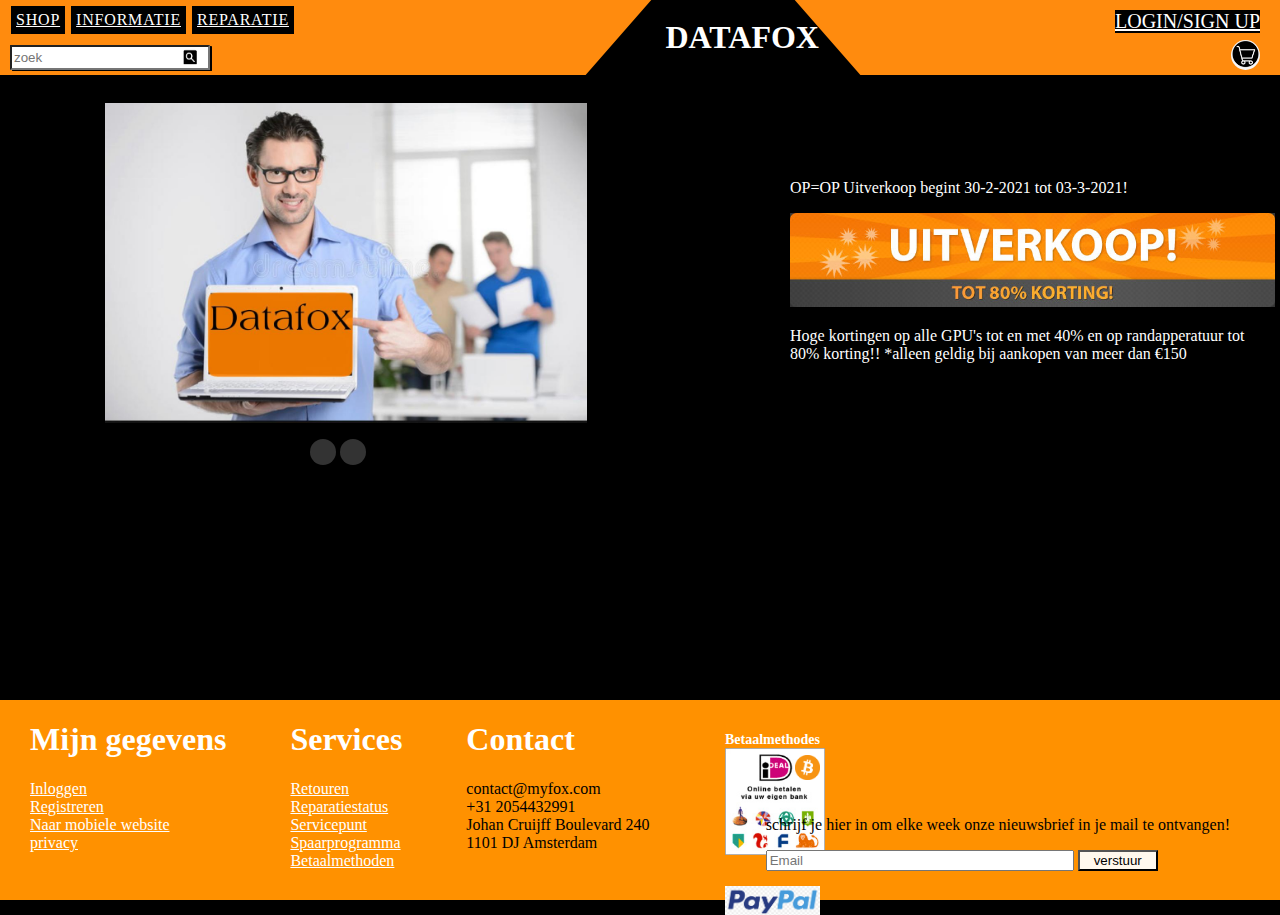
<file: informatiepagina-milou/beroepsproject.html>
<!DOCTYPE html>
<html>
    <head>
        <title>project</title>
        <link rel="stylesheet" href="beroepsproject.css">
        <meta name="viewport" content="width=device-width, initial-scale=1.0">
    </head>
    <body>
        
        <nav class="navbar">

        <ul class="partone">
            <li><a href="index.html">shop</a></li>
            <li><a href="../informatiepagina/informatiepagina.html">informatie</a></li>
            <li><a href="reparatiepagina.html">reparatie</a></li>

            <div class="search">
                <input type="search" id="zoekbalk" name="search" placeholder="zoek">
                <input type="image" name="submit" id="zoek" src="search.png" alt="zoek">
               </div>
        </ul>

        <div class="driehoek">
            <h1 class="midden"><a href="index.html">DATAFOX</a></h1>
          </div>

          <ul class="parttwo">
            <li><img src="cart.png" alt="winkelmand" id="winkelmand"></li>
            <li><a href="login.html">login/sign up</a></li>
          </ul>
            </nav>>


        <div class="midpart">
            <div class="slider-wrapper">
                <div class="slider">
                    <input type="radio" name="slider" class="trigger" id="one" checked="checked" />
                    <div class="slide">
                        <figure class="slide-figure">
                            <img class="slide-img" src="picca.jpg" />
                        </figure><!-- .slide-figure -->
                    </div><!-- .slide -->
                    <input type="radio" name="slider" class="trigger" id="two" />
                    <div class="slide">
                        <figure class="slide-figure">
                            <img class="slide-img" src="pc-items-homepage.jpg" id="foto2" />
                        </figure><!-- .slide-figure -->
                    </div><!-- .slide -->
                </div><!-- .slider -->
                <ul class="slider-nav">
                    <li class="slider-nav__item"><label class="slider-nav__label" for="one"></label></li>
                    <li class="slider-nav__item"><label class="slider-nav__label" for="two"></label></li>
                </ul><!-- .slider-nav -->
            </div><!-- .slider-wrapper -->
            
            

        <div class="sale">
            <p class="uitverkoop">OP=OP Uitverkoop begint 30-2-2021 tot 03-3-2021!</p>
            <img src="uitverkoop.jpg" name="uitverkooppic" alt="opisop" id="uitverkooppic">
            <p class="uitverkoop1">Hoge kortingen op alle GPU's tot en met 40% en op randapperatuur tot 80% korting!! *alleen geldig bij aankopen van meer dan €150</p>
          </div>

        </div>
        
 
        <div class="bottom">
            <div class="bottomhead">
            <h1 class="bottoma">Mijn gegevens</h1>
            <ul class="gegevens">
                <li><a href="#">Inloggen</a></li>
                <li><a href="#">Registreren</a></li>
                <li><a href="#">Naar mobiele website</a></li>
                <li><a href="#">privacy</a></li>
            </ul>
            </div>

            <div class="bottomhead">
            <h1 class="bottoma">Services</h1>
            <ul class="gegevens">
                <li><a href="#">Retouren</a></li>
                <li><a href="#">Reparatiestatus</a></li>
                <li><a href="#">Servicepunt</a></li>
                <li><a href="#">Spaarprogramma</a></li>
                <li><a href="#">Betaalmethoden</a></li>
            </ul>
            </div>

            <div class="bottomhead">
            <h1 class="bottoma">Contact</h1>
            <ul class="gegevens" id="contact">
              <li>contact@myfox.com</li>
              <li>+31 2054432991</li>
              <li>Johan Cruijff Boulevard 240</li>
              <li>1101 DJ Amsterdam</li>
            </ul>
            </div>

            <div class="bottomhead">
                <div class="betaal1">
                <h2 class="betaal">Betaalmethodes</h2>
                <img src="ideal-logo.jpg" id="ideal" name="ideallogo" alt="idealpay">
                <img src="paypal.png" id="paypal" name="paypallogo" alt="paypall">
                <img src="btclogo.png" id="btc" name="bitcoin" alt="bitcoinpay">
            </div>
            </div>

            <div class="nieuwsbox">
                <p>schrijf je hier in om elke week onze nieuwsbrief in je mail te ontvangen!</p>
                <form class="newsl">
                <input type="text" id="mail" name="email" placeholder="Email">
                <input type="submit" id="verstuur" value="verstuur">
              </form>
              </div>
            </div>
    </body>
</html>
</file>
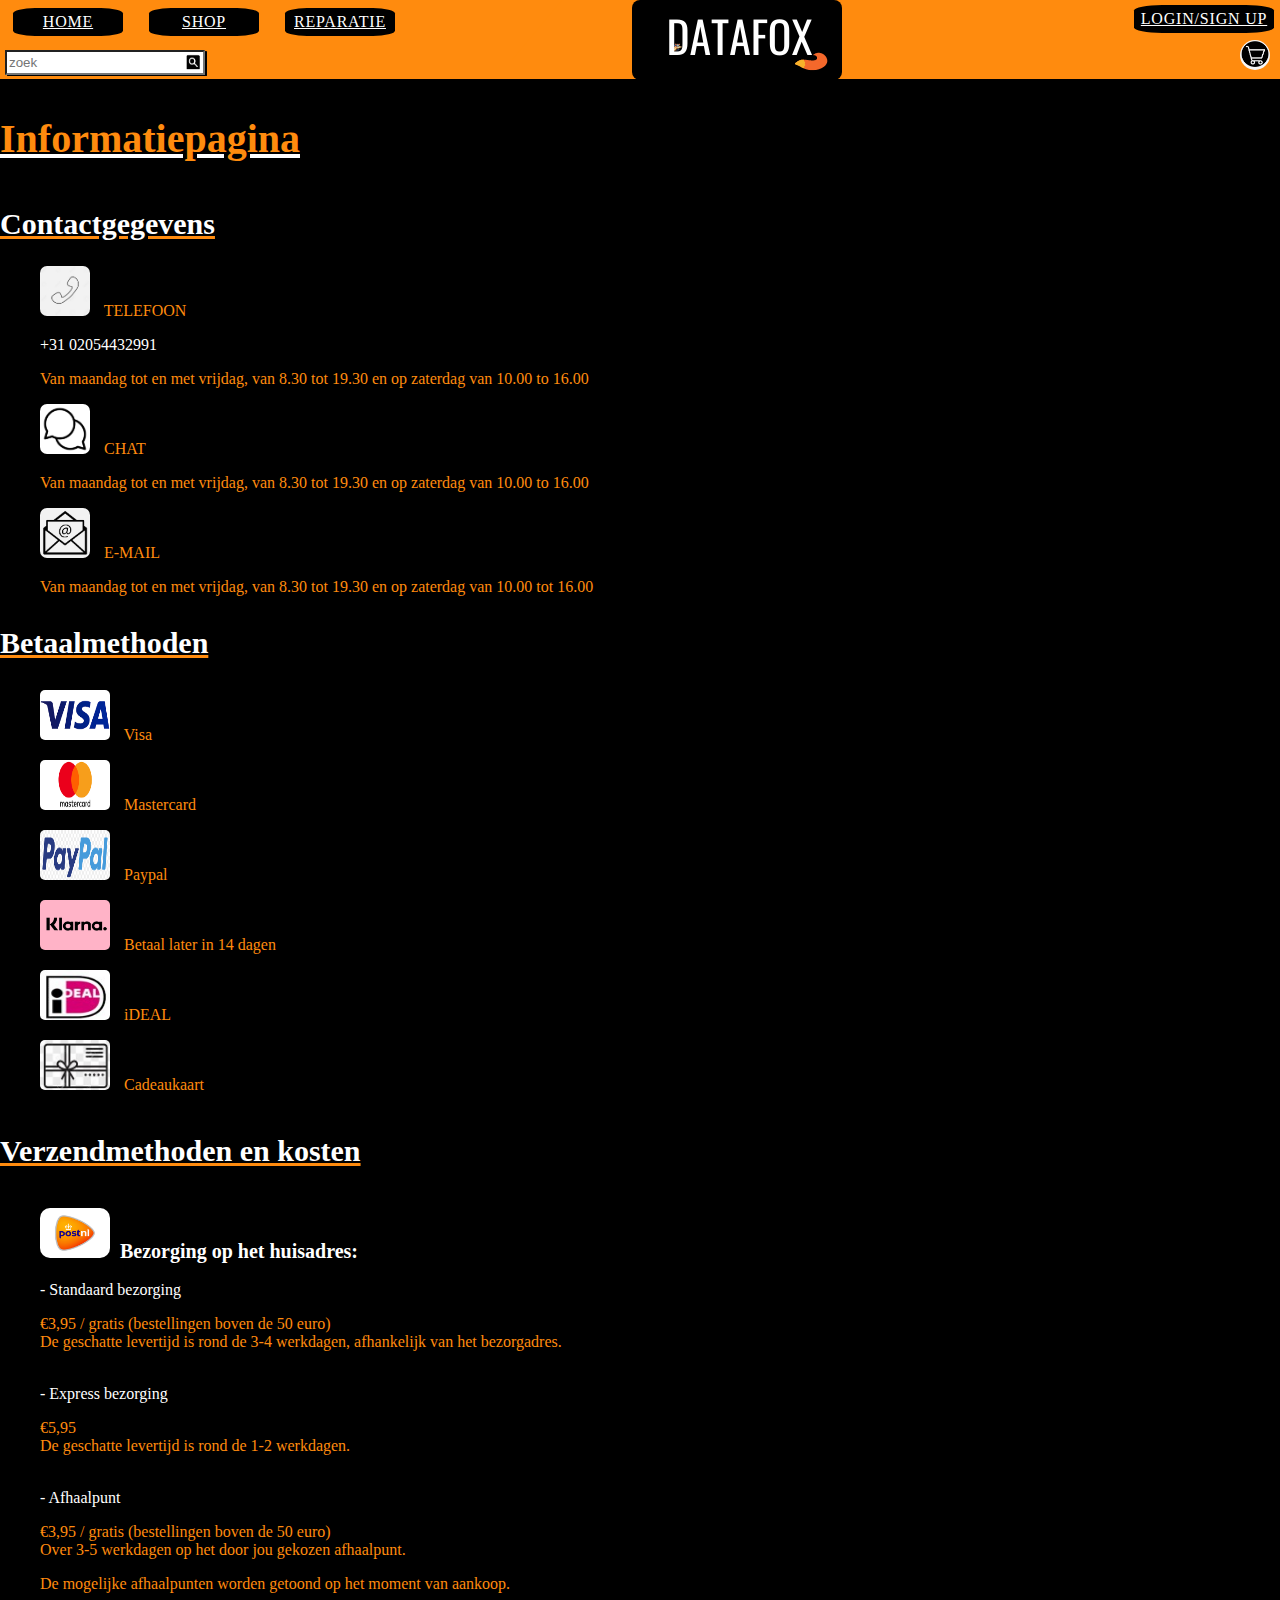
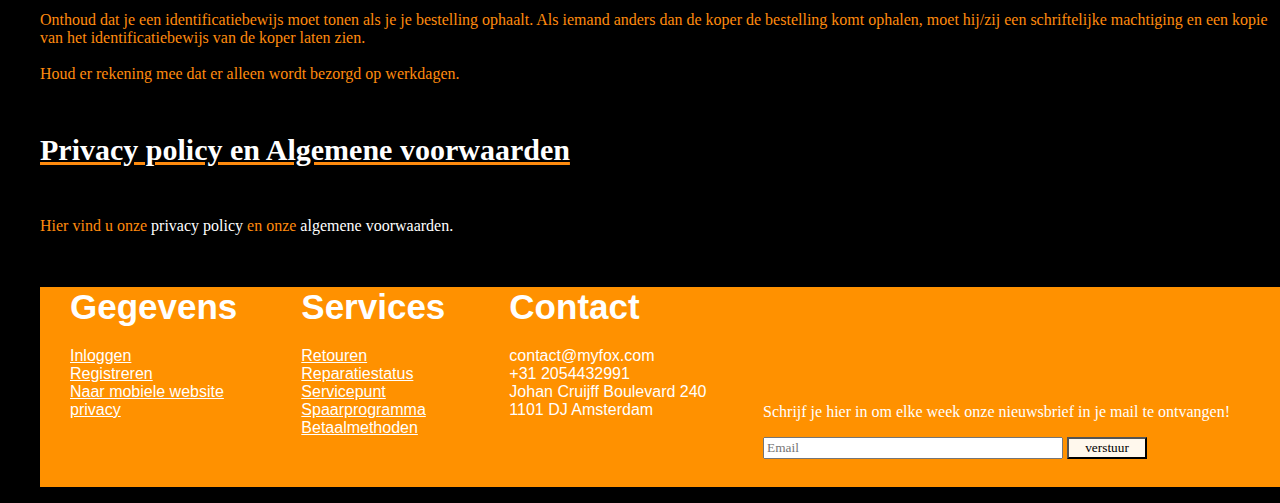
<file: informatiepagina-milou/informatiepagina.html>
<DOCTYPE html>
<html>
<head>
    <title>Informatie pagina</title>
    <link rel="stylesheet" href="style.css">
</head>
<body>
    <header>
    <nav id="navbar">
        <ul class="rightside">
          <li><a href="beroepsproject.html">Home</a></li>
          <li><a href="index.html">shop</a></li> 
          <li><a href="reparatiepagina.html">reparatie</a></li> 
          <form id="searchbar">
            <input type="search" id="search" name="search" placeholder="zoek">
            <input type="image" name="submit" id="zsearch" src="search.png" alt="zoekie">
          </form>
        </ul>
        <div class="triangle">
          <a href="index.html"><img src="DATAFOX.png" alt="logo"></a>
        </div>
        <ul class="leftside">
          <li><img src="cart.png" alt="winkelmand"></li>
            <li><a href="login.html">login/sign up</a></li>
        </ul>
    </nav>
  </header>     
    <br>
    <br>    
    <h1>Informatiepagina</h1>
    <h2>Contactgegevens</h2>
    <div class="contactgegevens">  
        <ul><p><img src="telefoon.png" alt="phone icon">
        TELEFOON</p>
        <div class="nummer"><a href="bellen">+31 02054432991</a></div>
          <p> Van maandag tot en met vrijdag, van 8.30 tot 19.30 en op zaterdag van 10.00 to 16.00</p>
        <img src="chat.jpg" alt="chat icon">
        CHAT
            <p>Van maandag tot en met vrijdag, van 8.30 tot 19.30 en op zaterdag van 10.00 to 16.00</p>
        <img src="email.jpg" alt="email icon">  
        E-MAIL
            <p>Van maandag tot en met vrijdag, van 8.30 tot 19.30 en op zaterdag van 10.00 tot 16.00</p></ul>
    </div>
    <h3>Betaalmethoden</h3>
    <div class="betaalmethoden">
        <ul><p><img src="visa.png" alt="visa"> Visa</p>
        <p><img src="mastercard.png" alt="mastercard"> Mastercard
        <p><img src="paypal.png" alt="paypal"> Paypal</p>
        <p><img src="klarna.png" alt="klarna"> Betaal later in 14 dagen</p>
        <p><img src="ideal.png" alt="ideal"> iDEAL</p>
        <p><img src="cadeaukaart.png" alt="cadeaukaart"> Cadeaukaart</p></ul>
    </div>
  <h4>Verzendmethoden en kosten</h4>
  <div class="verzenden">
<ul><img src="postnl.png" alt="postnl"><mark class="bezorging">Bezorging op het huisadres:</mark><br>
  <br><mark class="standaard">- Standaard bezorging</mark><p>€3,95 / gratis (bestellingen boven de 50 euro)<br>
De geschatte levertijd is rond de 3-4 werkdagen, afhankelijk van het bezorgadres.</p>  
<br><mark class="express">- Express bezorging</mark><p>€5,95<br>
  De geschatte levertijd is rond de 1-2 werkdagen.</p> 
<br>
<mark class="afhaal">- Afhaalpunt</mark><p>€3,95 / gratis (bestellingen boven de 50 euro)<br>
  Over 3-5 werkdagen op het door jou gekozen afhaalpunt.</p> 
 De mogelijke afhaalpunten worden getoond op het moment van aankoop. 
<br>
<br>Onthoud dat je een identificatiebewijs moet tonen als je je bestelling ophaalt. Als iemand anders dan de koper de bestelling komt ophalen, moet hij/zij een schriftelijke machtiging en een kopie van het identificatiebewijs van de koper laten zien.
<br>  
<br>Houd er rekening mee dat er alleen wordt bezorgd op werkdagen.
    <h5>Privacy policy en Algemene voorwaarden</h5>
    
    <p>Hier vind u onze <a class ="pp" href="privacypol2.pdf" target="_blank">privacy policy</a> en onze <a class="av" href="algemenevoorwaarden1.pdf" target="_blank">algemene voorwaarden.</a>
    </p>
    <br>
    <br>
  

<div class="footer">
  <div class="bottomhead">
  <h1 class="bottom">Gegevens</h1>
  <ul class="gegevens">
      <li><a href="#">Inloggen</a></li>
      <li><a href="#">Registreren</a></li>
      <li><a href="#">Naar mobiele website</a></li>
      <li><a href="#">privacy</a></li>
  </ul>
  </div>

  <div class="bottomhead">
  <h1 class="bottom"> Services</h1>
  <ul class="gegevens">
      <li><a href="#">Retouren</a></li>
      <li><a href="#">Reparatiestatus</a></li>
      <li><a href="#">Servicepunt</a></li>
      <li><a href="#">Spaarprogramma</a></li>
      <li><a href="#">Betaalmethoden</a></li>
  </ul>
  </div>

  <div class="bottomhead">
  <h1 class="bottom">Contact</h1>
  <ul class="gegevens" id="contact">
    <li>contact@myfox.com</li>
    <li>+31 2054432991</li>
    <li>Johan Cruijff Boulevard 240</li>
    <li>1101 DJ Amsterdam</li>
  </ul>
  </div>

  <div class="nieuwsbox">
      <p>Schrijf je hier in om elke week onze nieuwsbrief in je mail te ontvangen!</p>
      <form class="newsl">
      <input type="text" id="mail" name="email" placeholder="Email">
      <input type="submit" id="verstuur" value="verstuur">
    </form>
    </div>
  </div>
</body>
</html>
</file>
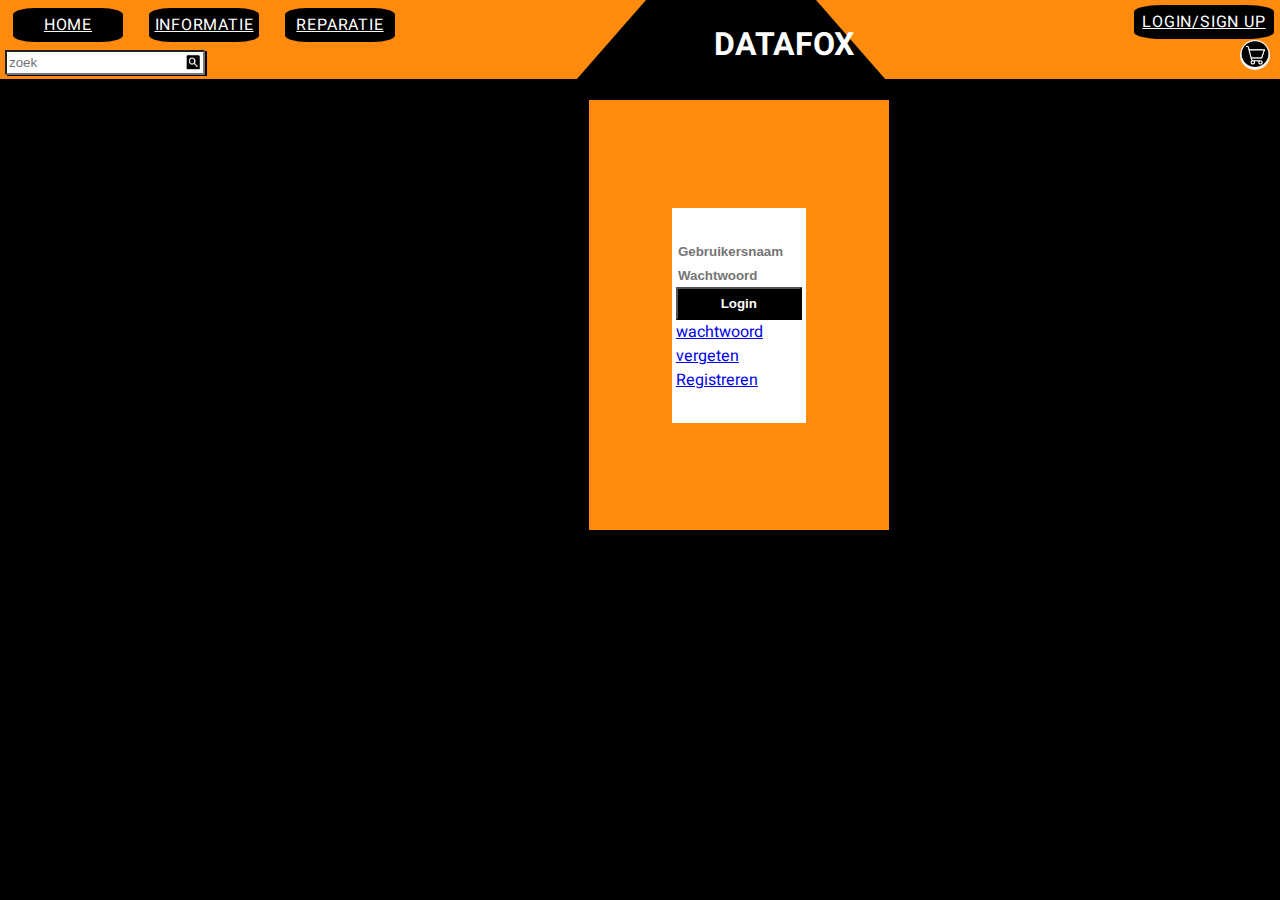
<file: informatiepagina-milou/login.html>
<!DOCTYPE html>
<html>
<head>
    <meta charset="UTF-8">
    <link rel="stylesheet" href="styley.css">
    <link rel="preconnect" href="https://fonts.gstatic.com">
<link href="https://fonts.googleapis.com/css2?family=Roboto+Mono&display=swap" rel="stylesheet">
    <title>Login</title>
    <style>
      @import url('https://fonts.googleapis.com/css2?family=Heebo&display=swap');
      </style>
</head>
<body>
    <header>
    <nav id="navbar">
        <ul class="rightside">
          <li><a href="beroepsproject.html">Home</a></li>
          <li><a href="informatiepagina.html">informatie</a></li>  
          <li><a href="reparatiepagina.html">reparatie</a></li> 
          <form id="searchbar">
            <input type="search" id="search" name="search" placeholder="zoek">
            <input type="image" name="submit" id="zsearch" src="search.png" alt="zoekie">
          </form>
        </ul>
        <div class="triangle">
          <h1 class="middle"><a href="index.html">DATAFOX</a></h1>
        </div>
        <ul class="leftside">
          <li><img src="cart.png" alt="winkelmand"></li>
          <li><a href="login.html" >login/sign up</a> 
        </ul>
          
      </nav>
    </header>
    <body>
        <div class="logform">
            <form class="bingus">
                
                <input type="text" name="username" id="user" placeholder="Gebruikersnaam"><br>
                <input type="password" name="pwd" id="password" placeholder="Wachtwoord"><br>
                <input type="submit" id="subb" value="Login"><br>
                <a href="#">wachtwoord vergeten</a><br>
                <a href="#">Registreren</a>
            </form>
        </div>
    </body>
    </html>
</file>
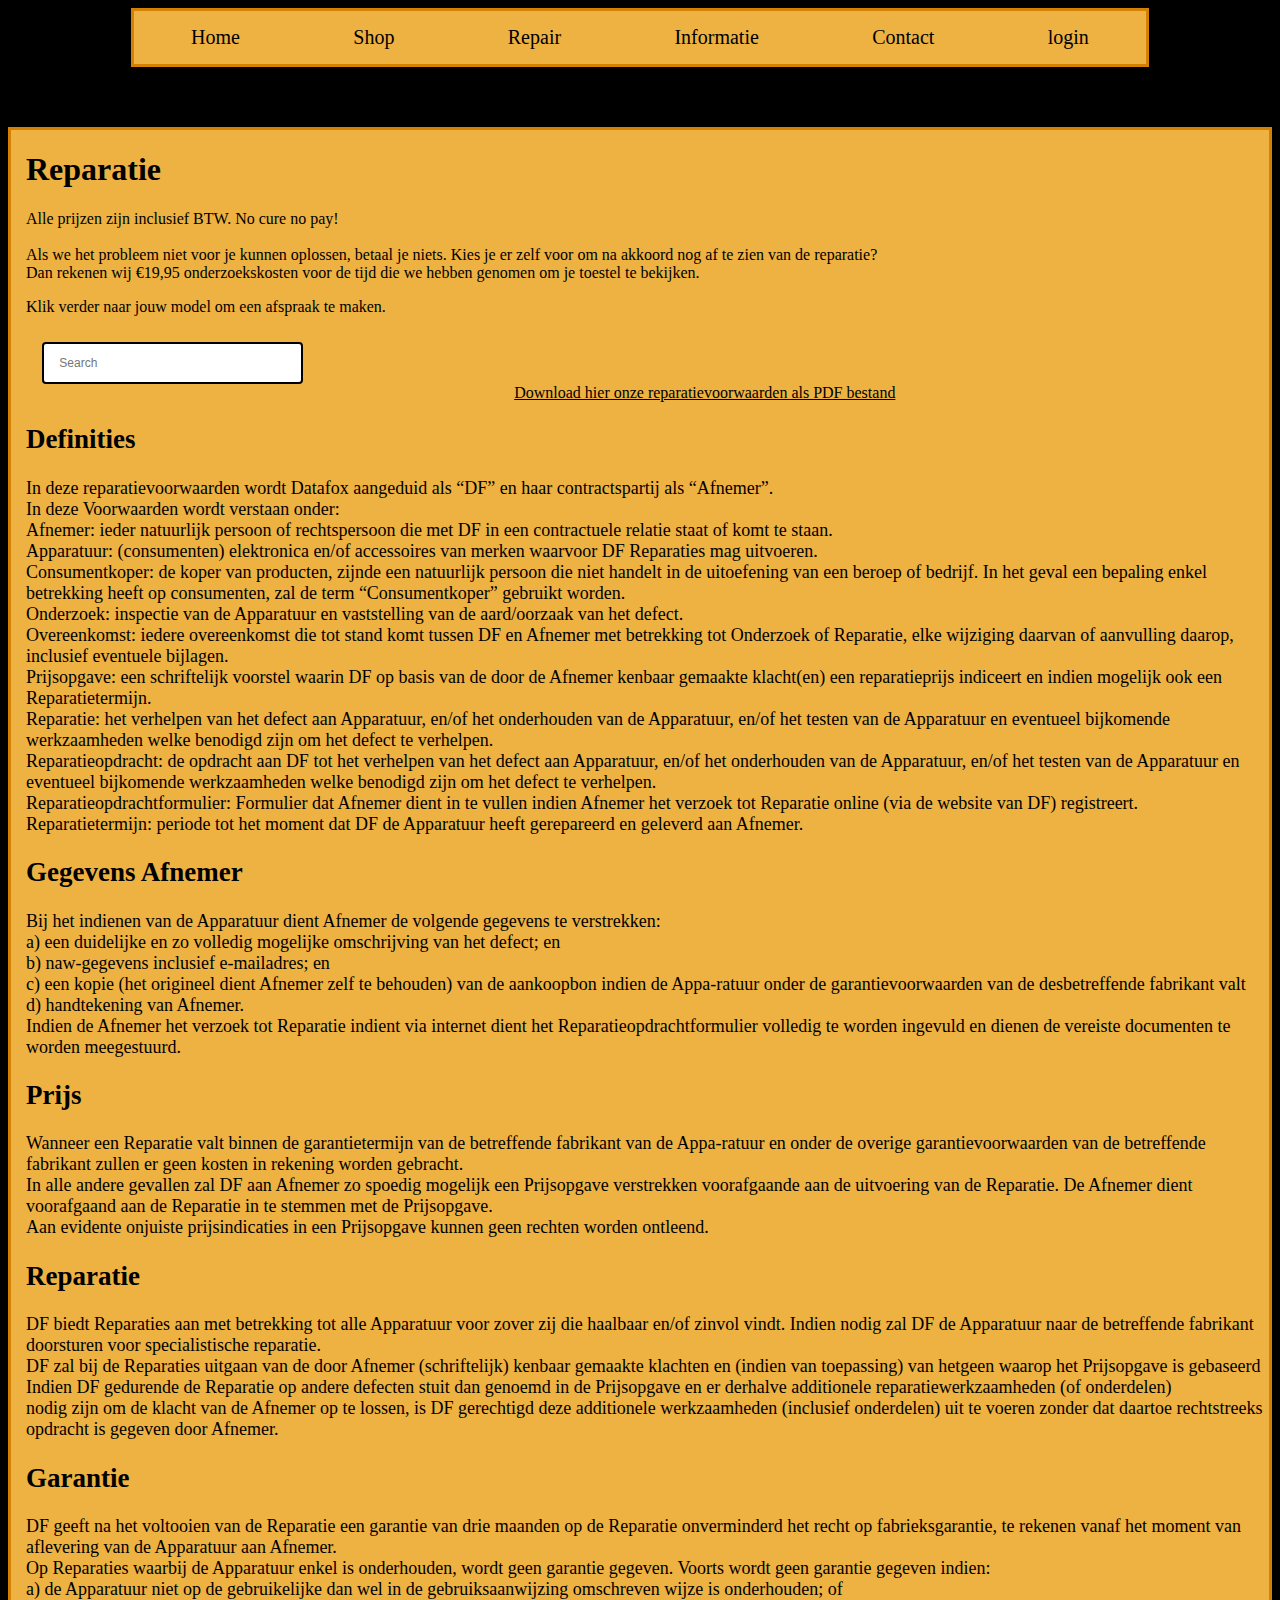
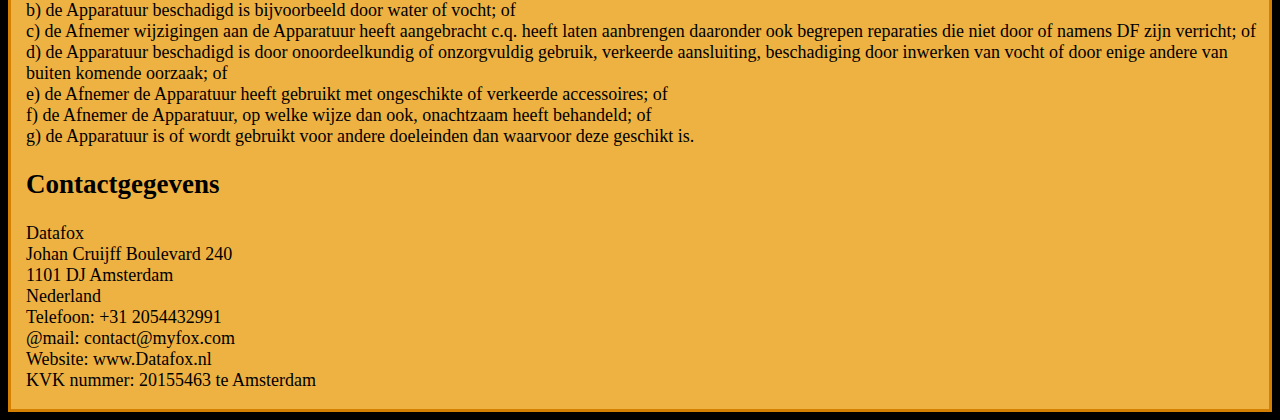
<file: informatiepagina-milou/reparatiepagina.html>
<!DOCTYPE html>

<html>
<head>
    <title>Datafox Reparatie</title>
    <link rel="stylesheet" type="text/css" href="stylereparatiepagina.css">
</head>
<body>
<div class="topnav">
    <div class="nav-home">
        <a href="#Home">Home</a>
    </div>
    <div class="nav-shop">
        <a href="#shop">Shop</a>
    </div>
    <div class="nav-repair">
        <a href="#repair">Repair</a>
    </div>
    <div class="nav-informatie">
        <a href="#informatie">Informatie</a>
    </div>
    <div class="nav-contact">
        <a href="#contact">Contact</a>
    </div>
    <div class="nav-login">
        <a href="#login">login</a>
    </div>
</div>

<div class="container1">
    <div class="container1-box1">
        <h1>Reparatie</h1>
        <p>Alle prijzen zijn inclusief BTW. No cure no pay!
        <br><br> Als we het probleem niet voor je kunnen oplossen, betaal je niets. Kies je er zelf voor om na akkoord nog af te zien van de reparatie? <br> Dan rekenen wij €19,95 onderzoekskosten voor de tijd die we hebben genomen om je toestel te bekijken.</p>
        <p>Klik verder naar jouw model om een afspraak te maken.</p>
    </div>
<div class="container1-box2">
    <form action=".php">
    <input type="text" placeholder="Search" name="search">
</form>
</div>
<div class="container1-box3">
    <a href="">
        Download hier onze reparatievoorwaarden als PDF bestand
    </a>
</div>

<div class="container1-box4">
    <h2>Definities<br></h2>
    <p>
        In deze reparatievoorwaarden wordt Datafox aangeduid als “DF” en haar contractspartij als “Afnemer”.<br>
        In deze Voorwaarden wordt verstaan onder:<br>
        Afnemer: ieder natuurlijk persoon of rechtspersoon die met DF in een contractuele relatie staat of komt te staan.<br>
        Apparatuur: (consumenten) elektronica en/of accessoires van merken waarvoor DF Reparaties mag uitvoeren.<br>
        Consumentkoper: de koper van producten, zijnde een natuurlijk persoon die niet handelt in de uitoefening van een beroep of bedrijf. In het geval een bepaling enkel betrekking heeft op consumenten, zal de term “Consumentkoper” gebruikt worden.<br>
        Onderzoek: inspectie van de Apparatuur en vaststelling van de aard/oorzaak van het defect.<br>
        Overeenkomst: iedere overeenkomst die tot stand komt tussen DF en Afnemer met betrekking tot Onderzoek of Reparatie, elke wijziging daarvan of aanvulling daarop, inclusief eventuele bijlagen.<br>
        Prijsopgave: een schriftelijk voorstel waarin DF op basis van de door de Afnemer kenbaar gemaakte klacht(en) een reparatieprijs indiceert en indien mogelijk ook een Reparatietermijn.<br>
        Reparatie: het verhelpen van het defect aan Apparatuur, en/of het onderhouden van de Apparatuur, en/of het testen van de Apparatuur en eventueel bijkomende werkzaamheden welke benodigd zijn om het defect te verhelpen.<br>
        Reparatieopdracht: de opdracht aan DF tot het verhelpen van het defect aan Apparatuur, en/of het onderhouden van de Apparatuur, en/of het testen van de Apparatuur en eventueel bijkomende werkzaamheden welke benodigd zijn om het defect te verhelpen.<br>
        Reparatieopdrachtformulier: Formulier dat Afnemer dient in te vullen indien Afnemer het verzoek tot Reparatie online (via de website van DF) registreert.<br>
        Reparatietermijn: periode tot het moment dat DF de Apparatuur heeft gerepareerd en geleverd aan Afnemer.<br>
    </p>
    <h2>Gegevens Afnemer<br></h2>
    <p>
    Bij het indienen van de Apparatuur dient Afnemer de volgende gegevens te verstrekken:<br>
    a) een duidelijke en zo volledig mogelijke omschrijving van het defect; en<br>
    b) naw-gegevens inclusief e-mailadres; en<br>
    c) een kopie (het origineel dient Afnemer zelf te behouden) van de aankoopbon indien de Appa-ratuur onder de garantievoorwaarden van de desbetreffende fabrikant valt<br>
    d) handtekening van Afnemer.<br>
    Indien de Afnemer het verzoek tot Reparatie indient via internet dient het Reparatieopdrachtformulier volledig te worden ingevuld en dienen de vereiste documenten te worden meegestuurd.<br>
    </p>
    <h2>Prijs<br></h2>
    <p>
        Wanneer een Reparatie valt binnen de garantietermijn van de betreffende fabrikant van de Appa-ratuur en onder de overige garantievoorwaarden van de betreffende fabrikant zullen er geen kosten in rekening worden gebracht.<br>
        In alle andere gevallen zal DF aan Afnemer zo spoedig mogelijk een Prijsopgave verstrekken voorafgaande aan de uitvoering van de Reparatie. De Afnemer dient voorafgaand aan de Reparatie in te stemmen met de Prijsopgave.<br>
        Aan evidente onjuiste prijsindicaties in een Prijsopgave kunnen geen rechten worden ontleend.<br>
    </p>
    <h2>Reparatie<br></h2>
    <p>
        DF biedt Reparaties aan met betrekking tot alle Apparatuur voor zover zij die haalbaar en/of zinvol vindt. Indien nodig zal DF de Apparatuur naar de betreffende fabrikant doorsturen voor specialistische reparatie.<br>
        DF zal bij de Reparaties uitgaan van de door Afnemer (schriftelijk) kenbaar gemaakte klachten en (indien van toepassing) van hetgeen waarop het Prijsopgave is gebaseerd <br>Indien DF gedurende de Reparatie op andere defecten stuit dan genoemd in de Prijsopgave en er derhalve additionele reparatiewerkzaamheden (of onderdelen) <BR>nodig zijn om de klacht van de Afnemer op te lossen, is DF gerechtigd deze additionele werkzaamheden (inclusief onderdelen) uit te voeren zonder dat daartoe rechtstreeks opdracht is gegeven door Afnemer.
    </p>
    <h2>Garantie<br></h2>
    <p>
        DF geeft na het voltooien van de Reparatie een garantie van drie maanden op de Reparatie onverminderd het recht op fabrieksgarantie, te rekenen vanaf het moment van aflevering van de Apparatuur aan Afnemer. <br>Op Reparaties waarbij de Apparatuur enkel is onderhouden, wordt geen garantie gegeven. Voorts wordt geen garantie gegeven indien:<br>
        a) de Apparatuur niet op de gebruikelijke dan wel in de gebruiksaanwijzing omschreven wijze is onderhouden; of<br>
        b) de Apparatuur beschadigd is bijvoorbeeld door water of vocht; of<br>
        c) de Afnemer wijzigingen aan de Apparatuur heeft aangebracht c.q. heeft laten aanbrengen daaronder ook begrepen reparaties die niet door of namens DF zijn verricht; of<br>
        d) de Apparatuur beschadigd is door onoordeelkundig of onzorgvuldig gebruik, verkeerde aansluiting, beschadiging door inwerken van vocht of door enige andere van buiten komende oorzaak; of<br>
        e) de Afnemer de Apparatuur heeft gebruikt met ongeschikte of verkeerde accessoires; of<br>
        f) de Afnemer de Apparatuur, op welke wijze dan ook, onachtzaam heeft behandeld; of<br>
        g) de Apparatuur is of wordt gebruikt voor andere doeleinden dan waarvoor deze geschikt is.<br>
    </p>
    <h2>Contactgegevens<br></h2>
    <p>
        Datafox<br>
    Johan Cruijff Boulevard 240<br>
    1101 DJ Amsterdam<br>
    Nederland<br>

    Telefoon:	+31 2054432991<br>
    @mail:	contact@myfox.com<br>
    Website:	www.Datafox.nl<br>
    KVK nummer:	20155463 te Amsterdam<br>

    </p>
</div>
</div>

</body>
</html>
</file>
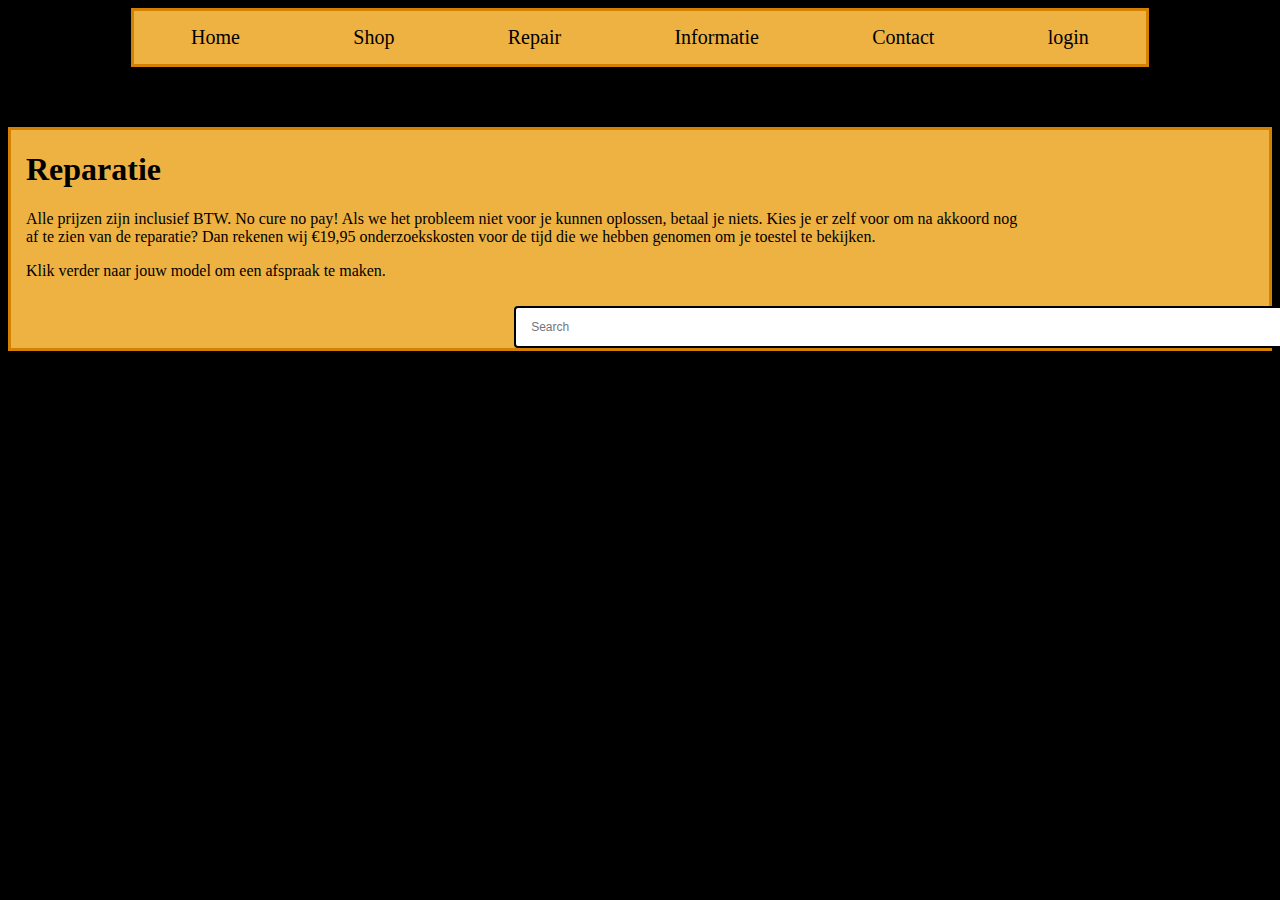
<file: Reparatie map/reparatiepagina.html>
<!DOCTYPE html>

<html>
<head>
    <title>PC4You Reparatie</title>
    <link rel="stylesheet" type="text/css" href="stylereparatiepagina.css">
</head>
<body>
<div class="topnav">
    <div class="nav-home">
        <a href="#Home">Home</a>
    </div>
    <div class="nav-shop">
        <a href="#shop">Shop</a>
    </div>
    <div class="nav-repair">
        <a href="#repair">Repair</a>
    </div>
    <div class="nav-informatie">
        <a href="#informatie">Informatie</a>
    </div>
    <div class="nav-contact">
        <a href="#contact">Contact</a>
    </div>
    <div class="nav-login">
        <a href="#login">login</a>
    </div> 
</div>

<div class="container1">
    <div class="container1-box1">
        <h1>Reparatie</h1>
        <p>Alle prijzen zijn inclusief BTW. No cure no pay! Als we het probleem niet voor je kunnen oplossen, betaal je niets. Kies je er zelf voor om na akkoord nog af te zien van de reparatie? Dan rekenen wij €19,95 onderzoekskosten voor de tijd die we hebben genomen om je toestel te bekijken.</p>
        <p>Klik verder naar jouw model om een afspraak te maken.</p>
    </div>
    <div class="container1-box2">
    </div>
    <div class="container1-box3">
    <form action=".php">
        <input type="text" placeholder="Search" name="search">
    </form>
    </div>
</div>

</body>
</html>
</file>
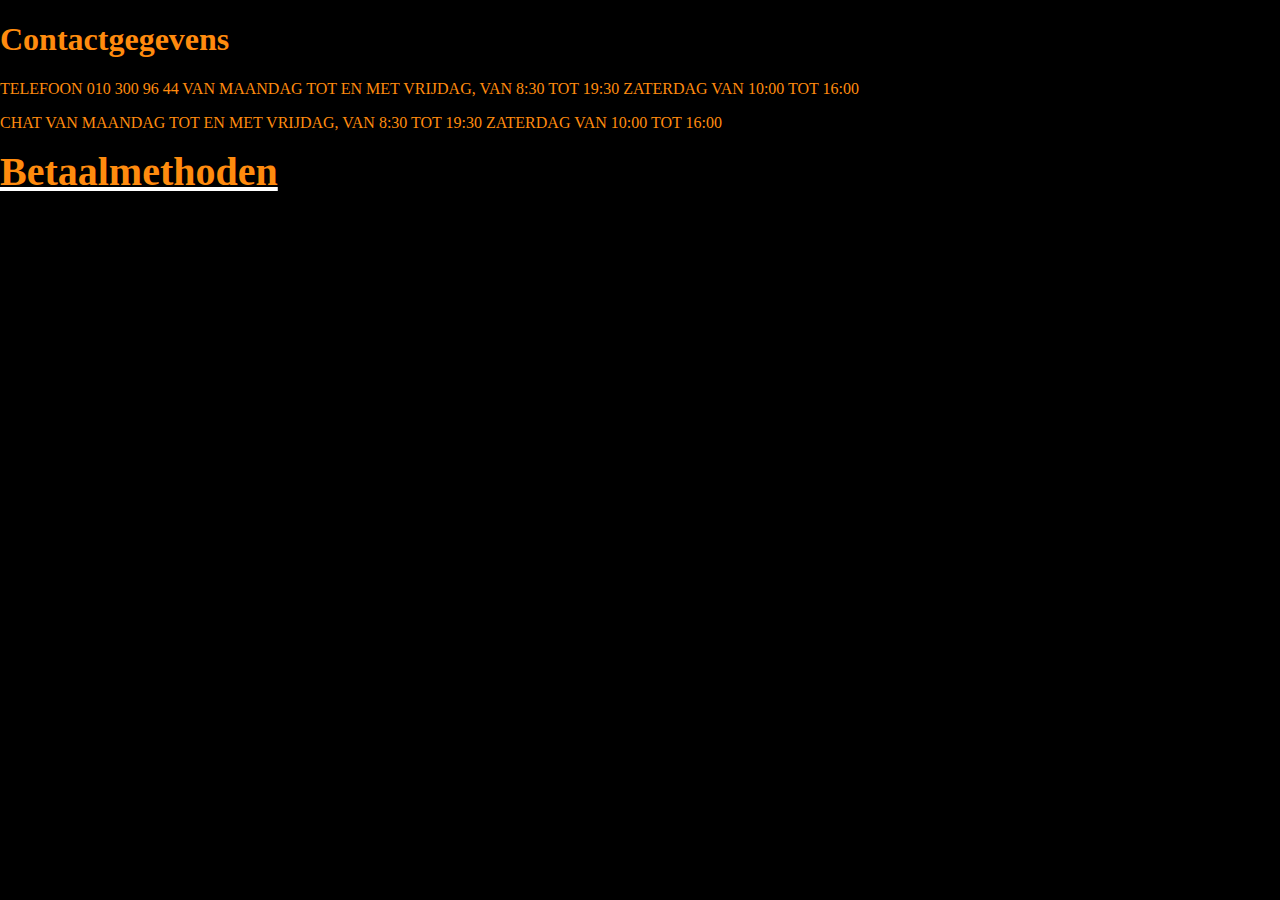
<file: shop pagina/informatiepagina.html>
<DOCTYPE html>

<head>
    <title>Informatie pagina</title>
    <link rel="stylesheet" href="style.css">
    <meta charset="UTF-8">
</head>

<body>
    <div class="Contactgegevens">
        <h1>Contactgegevens</h1>
        <p>TELEFOON
            010 300 96 44
            VAN MAANDAG TOT EN MET VRIJDAG, VAN 8:30 TOT 19:30
            ZATERDAG VAN 10:00 TOT 16:00</p>
        <p>CHAT
            VAN MAANDAG TOT EN MET VRIJDAG, VAN 8:30 TOT 19:30
            ZATERDAG VAN 10:00 TOT 16:00</p>
    </div>
    <div class="Betaalmethoden">
        <h2>Betaalmethoden</h2>
        <p></p>
    </div>
</body>
</html>
</file>
<file: informatiepagina-milou/beroepsproject.css>
/*------ Navbar------ */
.navbar {
        background-color: rgb(255, 139, 14);
        display: flex;
        align-items: center;
        height: 75px;
        width: 100%;
        top: 0px;

}

/* .dropdown {
    background-color: rgb(255, 139, 14);
    color: rgb(0, 0, 0);
    padding: 16px;
    font-size: 16px;
    border: none;
}

.dropdownmenu {
    
    position: relative;
    display: inline-block;
}

.dropdown-content {
    display: none;
    position: absolute;
    background-color: #f1f1f1;
    box-shadow: 0px 8px 16px 0px rgba(0,0,0,0.2);
    z-index: 1;
    right: 0;
    
}

.dropdown-content a {
    color: black;
    padding: 12px 16px;
    text-decoration: none;
    display: block;
  }

.dropdownmenu:hover .dropdown-content {
      display: block;
      background-color: rgb(255, 139, 14);
      color: rgba(0,0,0,0.2);

}

#iconinlog {
    margin-right: 0%;
    height: 40px;
    position: relative;

} */

/* .partone {
    text-decoration: none;
    flex-direction: row;
    display: inline-block;
} */

.partone a {
    text-transform: uppercase;
    color:rgb(255, 255, 255);
    display: inline-block;
    background-color: black;
    margin: 1px;;
    padding: 5px;
    letter-spacing: 0.05em;
    text-align: center;
}

.partone a:hover {
    letter-spacing: 0.06em;
}

.parttwo a {
    text-transform: uppercase;
    display: inline-block;
    position: absolute;
    float: right;
    justify-content: center;
    text-align: center;
    background-color: black;
    color: white;
    top: 10px;
    right: 20px;
    font-size: 20px;
}

.parttwo img {
    border-radius: 70%;
    height: 30px;
    display: inline;
    float: right;
    position: absolute;
    right: 20px;
    top: 40px;
}

nav ul {
    margin: 0px;
    padding: 5px 0px 5px 10px;
    list-style-type: none;
    overflow: hidden;
    color: white;
}

nav li {
    display: inline;
    color: rgb(255, 255, 255);
}

.search {
    margin-left: auto;
    height: 25px;
    display: flex;
    margin-right: 30px;
    margin-top: 10px;
}

body {
    background-color: black;
    margin: 0;
}

#zoek {
    border-radius: 50%;
    height: 20px;
    width: 20px;
    margin-left: -30px;
    margin-top: 3px;
}

#zoekbalk {
    border-radius: 1%;
    height: 25px;
    width: 200px;
    box-shadow: 2px 1px  rgb(0, 0, 0);
}
   
.midden {
    display: grid;
    position: absolute;
    align-items: center;
    float:none;
    color: white;
    left: 12.5px;
}

.midden a {
    text-decoration: none;
    color: white;
}

.driehoek {
    display: grid;
    position: relative;
    padding-left: 70px;
    padding-right: 70px;
    margin-right: -140px;
    float: none;
    border-left: 70px solid transparent;
    border-right: 70px solid transparent;
    border-bottom: 80px solid black;
    z-index: 1;
    align-content: center;
    left: 22.5%;
}

/* ------midden------ */

.slider-wrapper img {
    max-width: 100%;
  }

  #foto2 {
      width: 490px;
  }

  .trigger {
    display: none;
  }

  .slider-wrapper {
      width: 40%;
      margin-top: 10px;
      margin-left: 90px;
  }
  
  .slider, .slider-wrapper {
    position: relative;
    height: 320px;
  }
  
  .slide {
    background-color: black;
    width: 100%;
    overflow: hidden;
    position: absolute;
    height: 100%;
    left: 0;
    top: 0;
    z-index: 3;
    opacity: 0;
    transition: opacity .5s ease-in-out;
  }
  
  .slide-img {
    height: 100%;
    object-fit: fill;
    display: block;
    margin: 0 auto;
  }
  
  .slide-figure {
    height: 100%;
    position: relative;
    margin: 0;
  }
  
  .trigger:checked + .slide {
    z-index: 3;
    opacity: 1;
  }
  
  .slider-nav {
    width: 100%;
    text-align: center;
    margin-left: -3rem;
  }
  
  .slider-nav__item {
    display: inline-block;
  }
  
  .slider-nav__label {
    font-size: 13px;
    background-color: #333;
    display: block;
    height: 2em;
    line-height: 2em;
    width: 2em;
    text-align: center;
    border-radius: 50%;
    color: white;
    cursor: pointer;
    transition: background-color .25s, color .25s ease-in-out;
  }
  
  .slider-nav__label:hover,
  .slider-nav__label:active,
  .slider-nav__label:focus {
    background-color: gray;
    color: black;
  }

.sale {
    align-items: center;
    color: white;
    width: calc(50% - 155px);
    margin-right: 5px;
    margin-top: 70px;
    margin-left: auto;
}

.midpart {
    display: flex;
    flex-direction: row;
    justify-content: space-between;  
}

#uitverkooppic {
    width: 100%;
}

/* ------onderkant------ */

.bottom {
    background-color: rgb(255, 145, 0);
    position: absolute;
    bottom: 0px;
    height: 200px;
    width: 100%;
}

.bottoma {
    color: white;
    text-align: left;
}

.gegevens  {
    color: white;
    list-style: none;
    text-align: left;
    margin: 0;
    padding: 0;
}

.gegevens a {
    color: white;
}

#contact {
    color: black;
    list-style: none;
    text-align: left;
}

.bottomhead {
    vertical-align: top;
    display: inline-block;
    margin-right: 30px;
    margin-left: 30px;
    
}

#ideal{
    width: 100px;
    position: absolute;
    bottom: 5px;
    left: 55px;
}

#btc{
    width: 25px;
    position: absolute;
    bottom: 80px;
    left: 125px;
}

#paypal{
    width: 95px;
    position: absolute;
    bottom: -55px;
    left: 55px;
}

.betaal{
    position: absolute;
    font-size: 14px;
    color:white;
    bottom: 100px;
    left: 55px;
}

.betaal1 {
    position: absolute;
    font-size: 14px;
    color:white;
    bottom: 40px;
    left: 670px;
}

.nieuwsbox{
   position: relative;
   float: right;
   margin-right: 50px;
   margin-top: 100px;
}

#mail{
    width: 300px;
}

#verstuur{
    width: 80px;
    outline: none;
    background-color: #fff8ed;
}
</file>
<file: informatiepagina-milou/style.css>
body {
    display: grid;
    background-color: rgb(0, 0, 0);
    margin:0px;
    color: rgb(255, 139, 14);
}
nav {
    z-index: 0;
    position: relative;
    display: grid;
    top: 0px;
    left:0px;
    right:0px;
    height: 75px;
    background-color: rgb(255, 139, 14);
    padding: 2px;
    margin: 0px;
    font-family: 'heebo';
    grid-template-columns: 470px auto 1fr;
}
#search{
    border-radius: 1%;
    height: 25px;
    width: 200px;
    box-shadow: 2px 1px  rgb(0, 0, 0);
    position: absolute;
    left: 5px;
    top:50px;
}
#zsearch{
    border-radius: 50%;
    height: 20px;
    width: 20px;
    position: absolute;
    top: 53px;
    left:183px;
}
nav ul {
    margin: 0px;
    padding: 5px 0px 5px 10px;
  }
.rightside a {
    text-transform: uppercase;
    color:rgb(255, 255, 255);
    display: inline-block;
    background-color: black;
    padding:0px;
    margin: 1px;
    white-space: nowrap;
    overflow: hidden;
    z-index:0;
    padding: 5px;
    letter-spacing: 0.05em;
    width: 100px;
    text-align: center;
    border-radius: 20%;
}
.rightside a:hover {
    letter-spacing: 0.06em;
}
.middle {
    display: grid;
    position: absolute;
    right:55%;
    left:45%;
    float:none;
    color: white;
}
.triangle{
    display: grid;
    padding-left: 70px;
    padding-right: 100px;
    position: absolute;
    padding-left: 70px;
    padding-right: 100px;
    left: 40%;
    float:none;
    width: 0px;
    height: 0px;
    border-left: 50px solid transparent;
    border-right: 50px solid transparent;
    border-bottom: 60px solid rgb(255, 139, 14);
    z-index:-1;
    align-content: center;
}
.triangle a img {
    z-index: 1;
    position: absolute;
    top:0px;
    border-radius: 8px;
}
.leftside a {
    display: inline;
    float: right;
    color:rgb(255, 255, 255);
    position: absolute;
    right: 5px;
    top:4px;
    background-color: rgb(0, 0, 0);
    border-radius: 0;
    margin:1px;
    padding:5px;
    text-align: center;
    justify-content: center;
    letter-spacing: 0.05em;
    text-transform: uppercase;
    width: 130px;
    border-radius: 20%;
}
.leftside a:hover{
    letter-spacing: 0.06em;
}
.leftside img {
    border-radius: 50%;
    height: 30px;
    width: 30px;
    display: inline;
    float: right;
    position: absolute;
    right:10px;
    top: 40px;
}
.leftside img:hover{
    opacity: 0.7;
}
nav li {
    display: inline;
    margin-right: 20px;
}
content{
    display: grid;

}
.logindown{
    position: absolute;

}
h1 {
    position: relative;
    padding-bottom: 20px;
    margin: 0;
    color:rgb(255, 139, 14);
    font-size: 40px;
    text-decoration: underline white;
}
h2, h3, h4, h5 {
    color: white;
    font-size: 30px;
    text-decoration: underline rgb(255, 139, 14);
}
.contactgegevens {
    justify-content: space-evenly;
    flex-direction: column-reverse;
}
.nummer a {
    color: white;
    text-decoration: none;
}
.betaalmethoden {
    justify-content: space-evenly;
    flex-direction: column-reverse;
}
.verzenden {
    justify-content: space-evenly;
    flex-direction: column-reverse;
}
.contactgegevens img {
    width: 50px;
    height: 50px;
    margin-right: 10px;
    border-radius: 7px;
}
.betaalmethoden img {
    width: 70px;
    height: 50px;
    margin-right: 10px;
    border-radius: 5px;
}
.verzenden img {
    width: 70px;
    height: 50px;
    margin-right: 10px;
    border-radius: 10px;
}
mark.bezorging {
    color: white;
    background: none;
    font-size: 20px;
    font-weight: bolder;
}
mark.standaard {
    color: white;
    background: none;
}
mark.express {
    color: white;
    background: none;
}
mark.afhaal {
    color: white;
    background: none;
}
.footer {
    background-color: rgb(255, 145, 0);
    position: static;
    bottom: 0px;
    height: 200px;
    width: 100%;
}

.bottom {
    color: white;
    text-align: left;
    position: relative;
    text-decoration: none;
    font-size: 35px;
}

.gegevens  {
    color: white;
    list-style: none;
    text-align: left;
    margin: 0;
    padding: 0;
}

.gegevens a {
    color: white;
}

#contact {
    color: white;
    list-style: none;
    text-align: left;
}

.bottomhead {
    vertical-align: top;
    display: inline-block;
    margin-right: 30px;
    margin-left: 30px;
    font-family: 'heebo', sans-serif;
}
.nieuwsbox{
   position: relative;
   float: right;
   margin-right: 50px;
   margin-top: 100px;
   font-family: 'heebo';
   color: white;
}

#mail{
    width: 300px;
    font-family: 'heebo';
}

#verstuur{
    width: 80px;
    outline: none;
    font-family: 'heebo';
    background-color: #fff8ed;
}
a.pp, a.av {
    text-decoration: none;
    color: white;
}
</file>
<file: informatiepagina-milou/styley.css>
body {
    display: grid;
    background-color: rgb(0, 0, 0);
    margin:0px;
    
}
/*------------NAV----------------*/
nav {
    z-index: 0;
    position: absolute;
    display: grid;
    top: 0px;
    left:0px;
    right:0px;
    height: 75px;
    background-color: rgb(255, 139, 14);
    padding: 2px;
    margin: 0px;
    font-family: 'heebo';
    grid-template-columns: 470px auto 1fr;
}
#search{
    border-radius: 1%;
    height: 25px;
    width: 200px;
    box-shadow: 2px 1px  rgb(0, 0, 0);
    position: absolute;
    left: 5px;
    top:50px;
}
#zsearch{
    border-radius: 50%;
    height: 20px;
    width: 20px;
    position: absolute;
    top: 53px;
    left:183px;
}
nav ul {
    margin: 0px;
    padding: 5px 0px 5px 10px;
  }
.rightside a {
    text-transform: uppercase;
    color:rgb(255, 255, 255);
    display: inline-block;
    background-color: black;
    padding:0px;
    margin: 1px;
    white-space: nowrap;
    overflow: hidden;
    z-index:0;
    padding: 5px;
    letter-spacing: 0.05em;
    width: 100px;
    text-align: center;
    border-radius: 20%;
}
.rightside a:hover {
    letter-spacing: 0.06em;
}
.middle {
    display: grid;
    position: absolute;
    right:60%;
    left:40%;
    float:none;
    color: white;
}
.triangle{
    display: grid;
    padding-left: 70px;
    padding-right: 100px;
    position: absolute;
    padding-left: 70px;
    padding-right: 100px;
    right: 55%;
    left: 45%;
    float: none;
    width: 0px;
    height: 0px;
    border-left: 70px solid transparent;
    border-right: 70px solid transparent;
    border-bottom: 80px solid black;
    z-index:-1;
    align-content: center;
    
}

.leftside a {
    display: inline;
    float: right;
    color:rgb(255, 255, 255);
    position: absolute;
    right: 5px;
    top:4px;
    background-color: rgb(0, 0, 0);
    border-radius: 0;
    margin:1px;
    padding:5px;
    text-align: center;
    justify-content: center;
    letter-spacing: 0.05em;
    text-transform: uppercase;
    width: 130px;
    border-radius: 20%;
}
.leftside a:hover{
    letter-spacing: 0.06em;
}
.leftside img {
    border-radius: 50%;
    height: 30px;
    width: 30px;
    display: inline;
    float: right;
    position: absolute;
    right:10px;
    top: 40px;
}
.leftside img:hover{
    opacity: 0.7;
}
nav li {
    display: inline;
    margin-right: 20px;
  }
content{
    display: grid;

}
body{
    position: relative;
    display: grid;
}
.logform{
    position: absolute;
    top: 100px;
    left: 46%;
    height: 350px;
    width: 220px;
    background-color: rgb(255, 139, 14);
    font-family: 'heebo';
    padding: 40px;
    align-items: center;
    float: center;
    justify-items: center;
}
.bingus {
    position: absolute;
    background-color: rgb(255, 255, 255);
    top: 25%;
    left: 27.7%;
    right:27.7%;
    bottom: 25%;
    font-family: 'heebo';
    align-content: center;
    border: none;
    float: center;
    justify-items: center;
    align-items: center;
    margin:0px;
    padding: 4px;

}
#subb{
    cursor: pointer;
    width: 100%;
    padding: 7px;
    margin: 0px;
    outline: none;
    box-shadow: 0px 1px 0px 1px;
    color: white;
    background-color: black;
    font-weight: bold;
}
#password::placeholder{
    font-family: Arial, Helvetica, sans-serif;
    font-weight: bold;
}
#password{
    border: none;
    width: 100%;
    outline: none;
    
  
}
#user::placeholder{
    font-family: Arial, Helvetica, sans-serif;
    font-weight: bold;
}
#user{
    border: none;
    width: 100%;
    outline: none;
}
.middle a {
    color: white;
    text-decoration: none;
}
</file>
<file: informatiepagina-milou/stylereparatiepagina.css>
.topnav {
    display: flex;
    justify-content: space-around;
    width: 80%;
    margin: auto;
    background-color:rgb(238, 178, 66);
    border-style: solid;
    border-color: rgb(212, 128, 2);
}
.topnav a {
    float: left;
    color: black;
    font-size: 20px;
    text-decoration: none;
    padding: 15px;
    text-align: center;
}
.topnav a:hover {
color: rgb(238, 178, 66);
background: whitesmoke;
}
.container1 {
    display: flex;
    flex-wrap: wrap;
    margin-top: 60px;
    background-color:rgb(238, 178, 66);
    border-style: solid;
    border-color: rgb(212, 128, 2);
}
.container1-box1:first-child {
    align-content: center;
    margin-left: 15px;
    width: 79%;
    font-size: 16px;
}
.container1-box2 {
    display: flex;
    justify-content: space-evenly;
    width: 20%;
    margin-top: 10px;
}
.container1-box3 {
    width: 100%;
    font-size: 16px;
    margin-left: 40%;
}
.container1-box4 {
    width: 100%;
    font-size: 18px;
    margin-left: 15px;
}
input[type=text] {
    width: 120%;
    border-style: double;
    border: 2px solid black;
    border-radius: 4px;
    font-size: 12px;
    background-color: white;
    padding: 12px 15px 12px ;
  }
input:hover{
    color: whitesmoke;
}
body{
    background-color: black;
}
a{
    color: black;
}
a:hover {
    color: whitesmoke;
}
h2:hover{
    color: whitesmoke;
}
h1:hover{
    color: whitesmoke;
}
</file>
<file: Reparatie map/stylereparatiepagina.css>
.topnav {
    display: flex;
    justify-content: space-around;
    width: 80%;
    margin: auto;
    background-color:rgb(238, 178, 66);
    border-style: solid;
    border-color: rgb(212, 128, 2);
}
.topnav a {
    float: left;
    color: black;
    font-size: 20px;
    text-decoration: none;
    padding: 15px;
    text-align: center;
}
.topnav a:hover {
color: rgb(238, 178, 66);
background: whitesmoke;
}
.container1 {
    display: flex;
    flex-wrap: wrap;
    margin-top: 60px;
    background-color:rgb(238, 178, 66);
    border-style: solid;
    border-color: rgb(212, 128, 2);
}
.container1-box1:first-child {
    align-content: center;
    margin-left: 15px;
    width: 79%;
    font-size: 16px;
}
.container1-box2 {
    display: flex;
    justify-content: space-evenly;
    width: 20%;
    margin-top: 10px;
}
.container1-box3 {
    width: 100%;
    font-size: 16px;
    margin-left: 40%;
}
.container1-box4 {
    width: 100%;
    font-size: 18px;
    margin-left: 15px;
}
input[type=text] {
    width: 120%;
    border-style: double;
    border: 2px solid black;
    border-radius: 4px;
    font-size: 12px;
    background-color: white;
    padding: 12px 15px 12px ;
  }
input:hover{
    color: whitesmoke;
}
body{
    background-color: black;
}
a{
    color: black;
}
a:hover {
    color: whitesmoke;
}
h2:hover{
    color: whitesmoke;
}
h1:hover{
    color: whitesmoke;
}
</file>
<file: shop pagina/style.css>
body {
    display: grid;
    background-color: rgb(0, 0, 0);
    margin:0px;
    color: rgb(255, 139, 14);
}
nav {
    z-index: 0;
    position: relative;
    display: grid;
    top: 0px;
    left:0px;
    right:0px;
    height: 75px;
    background-color: rgb(255, 139, 14);
    padding: 2px;
    margin: 0px;
    font-family: 'heebo';
    grid-template-columns: 470px auto 1fr;
}
#search{
    border-radius: 1%;
    height: 25px;
    width: 200px;
    box-shadow: 2px 1px  rgb(0, 0, 0);
    position: absolute;
    left: 5px;
    top:50px;
}
#zsearch{
    border-radius: 50%;
    height: 20px;
    width: 20px;
    position: absolute;
    top: 53px;
    left:183px;
}
nav ul {
    margin: 0px;
    padding: 5px 0px 5px 10px;
  }
.rightside a {
    text-transform: uppercase;
    color:rgb(255, 255, 255);
    display: inline-block;
    background-color: black;
    padding:0px;
    margin: 1px;
    white-space: nowrap;
    overflow: hidden;
    z-index:0;
    padding: 5px;
    letter-spacing: 0.05em;
    width: 100px;
    text-align: center;
    border-radius: 20%;
}
.rightside a:hover {
    letter-spacing: 0.06em;
}
.middle {
    display: grid;
    position: absolute;
    right:55%;
    left:45%;
    float:none;
    color: white;
}
.middle a {
    color: white;
    text-decoration: none;
}
.triangle{
    display: grid;
    padding-left: 70px;
    padding-right: 100px;
    position: absolute;
    padding-left: 70px;
    padding-right: 100px;
    right:55%;
    left:45%;
    float:none;
    width: 0px;
    height: 0px;
    border-left: 70px solid transparent;
    border-right: 70px solid transparent;
    border-bottom: 80px solid black;
    z-index:-1;
    align-content: center;
}
.leftside a {
    display: inline;
    float: right;
    color:rgb(255, 255, 255);
    position: absolute;
    right: 5px;
    top:4px;
    background-color: rgb(0, 0, 0);
    border-radius: 0;
    margin:1px;
    padding:5px;
    text-align: center;
    justify-content: center;
    letter-spacing: 0.05em;
    text-transform: uppercase;
    width: 130px;
    border-radius: 20%;
}
.leftside a:hover{
    letter-spacing: 0.06em;
}
.leftside img {
    border-radius: 50%;
    height: 30px;
    width: 30px;
    display: inline;
    float: right;
    position: absolute;
    right:10px;
    top: 40px;
}
.leftside img:hover{
    opacity: 0.7;
}
nav li {
    display: inline;
    margin-right: 20px;
  }
h2 {
    position: relative;
    padding-bottom: 20px;
    margin: 0;
    color:rgb(255, 139, 14);
    font-size: 40px;
    text-decoration: underline white;
}
h3, h4, h5 {
    color: white;
    font-size: 30px;
    text-decoration: underline rgb(255, 139, 14);
}
h6, h7, h8 {
    font-size: 20px;
    color: white;
}
.contactgegevens {
    justify-content: space-evenly;
    flex-direction: column-reverse;
}
.nummer a {
    color: white;
    text-decoration: none;
}
.betaalmethoden {
    justify-content: space-evenly;
    flex-direction: column-reverse;
}
.verzenden {
    justify-content: space-evenly;
    flex-direction: column-reverse;
}
.contactgegevens img {
    width: 50px;
    height: 50px;
    margin-right: 10px;
    border-radius: 7px;
}
.betaalmethoden img {
    width: 70px;
    height: 50px;
    margin-right: 10px;
    border-radius: 5px;
}
.verzenden img {
    width: 70px;
    height: 50px;
    margin-right: 10px;
    border-radius: 10px;
}
mark.bezorging {
    color: white;
    background: none;
    font-size: 20px;
    font-weight: bolder;
}
mark.standaard {
    color: white;
    background: none;
}
mark.express {
    color: white;
    background: none;
}
mark.afhaal {
    color: white;
    background: none;
}
</file>
